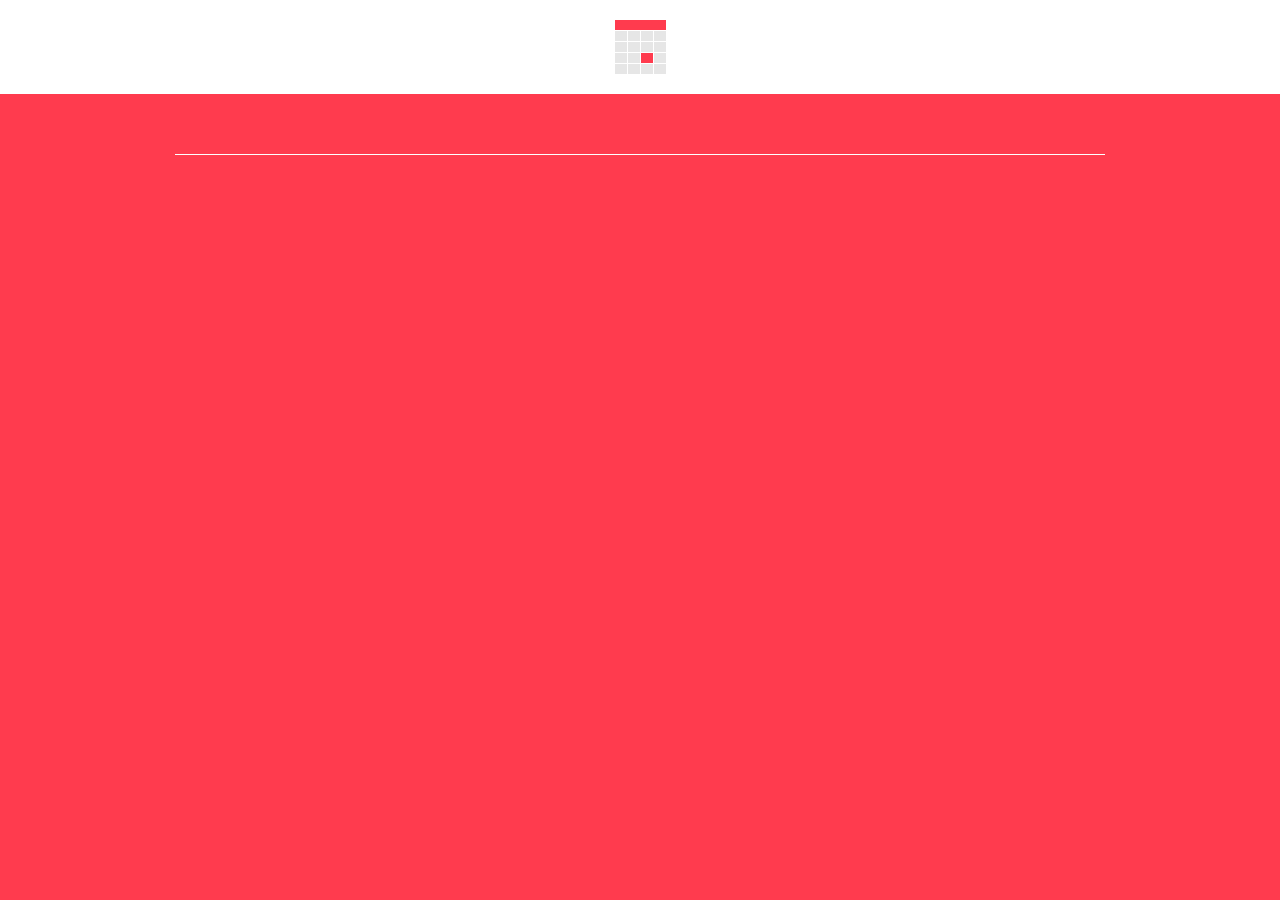
<file: index.html>
<!doctype html>
<html>
  <head>
    <link href="css/bootstrap.min.css" rel="stylesheet" />
    <link href="css/main.css" rel="stylesheet" />
    <script src="js/vendor/angular.min.js"></script>
    <script src="js/vendor/angular-route.min.js"></script>
  </head>
  <body ng-app="CalendarApp">
    <div class="header">
      <div class="container">
        <img src= "img/logo.svg" width="51" height="54">
      </div>
    </div>

    <div class="main">
      <div class="container">
				<div ng-view></div>
      </div>
    </div>

    <!-- Modules -->
    <script src="js/app.js"></script>

    <!-- Controllers -->
    <script src="js/controllers/DayController.js"></script>
    <script src="js/controllers/EventController.js"></script>

    <!-- Services -->
    <script src="js/services/events.js"></script>

  </body>
</html>
</file>
<file: css/main.css>
body, html {
    background: #ff3b4e;
    margin: 0;
    padding: 0;
}

.header {
    background: #fff;
    padding: 20px 0;
    text-align: center;
}

.container {
    width: 75%;   
}

.main {
    margin: 0 auto 0;
}

.main h2 {
    border-bottom: 1px solid #fff;
    color: #fff;
    font-size: 48px;
    margin: 20px 0;
    padding: 20px 0;
}

.event {
    padding: 20px;
    width: 100%;   
}

.event:hover {
    background: rgba(255,255,255,0.25);
}

.event h3 {
    color: #fff;
    font-size: 24px;
    margin: 0;
}

.event p {
    color: #fff;
}

.event:hover a {
    text-decoration: none;   
}

.event-detail p {
    color: #fff;   
}

p.time {
    font-size: 20px;
    font-weight: bold;
}
</file>
